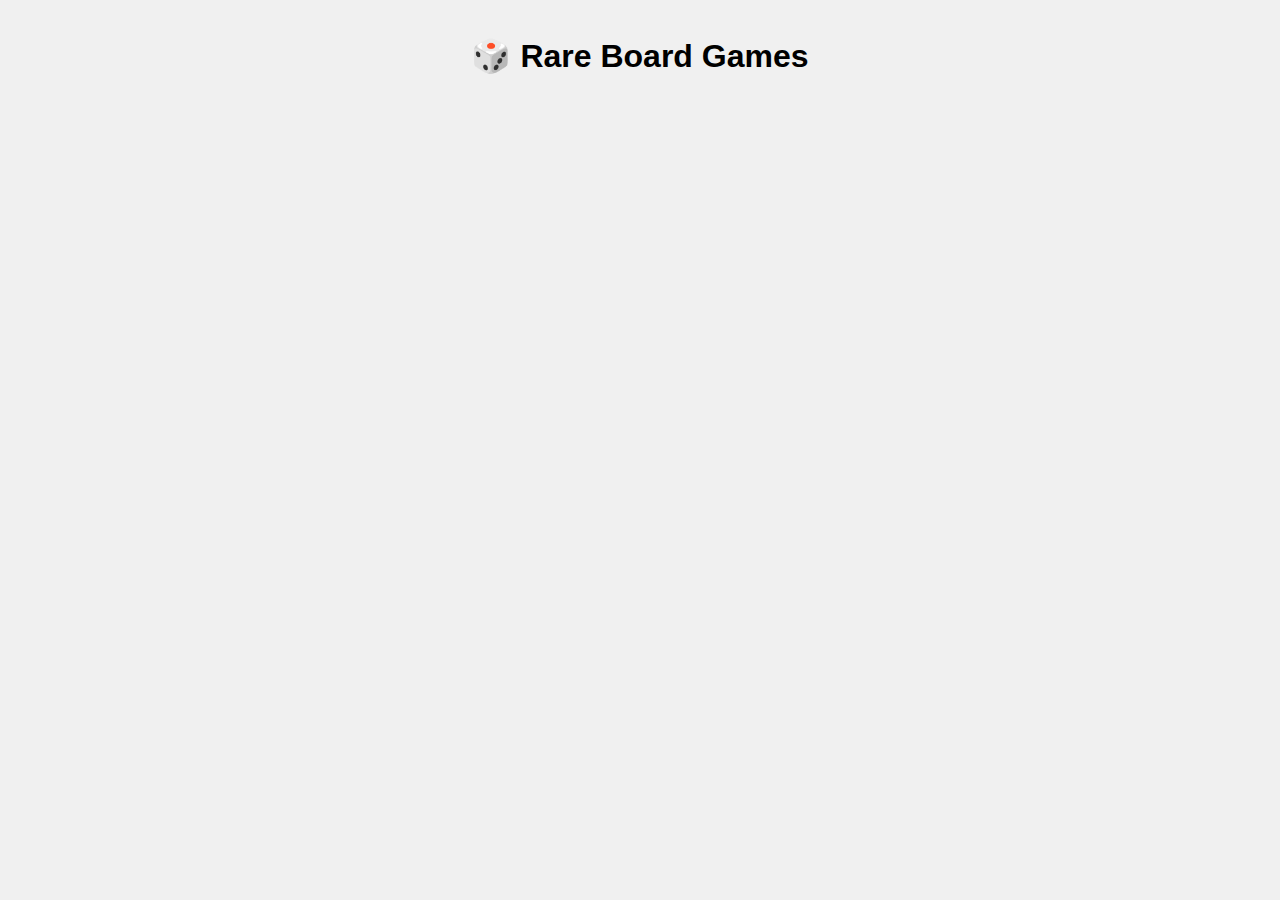
<file: boardgames.html>
<!DOCTYPE html>
<html lang="en">
<head>
  <meta charset="UTF-8" />
  <title>Rare Board Games</title>
  <link rel="stylesheet" href="style.css" />
  <script defer src="app.js"></script>
</head>
<body class="bg-gray-100 p-4">
  <h1 class="text-3xl font-bold mb-4">🎲 Rare Board Games</h1>
  <div id="boardGameList" class="grid grid-cols-1 sm:grid-cols-2 lg:grid-cols-3 gap-4"></div>
</body>
</html>
</file>
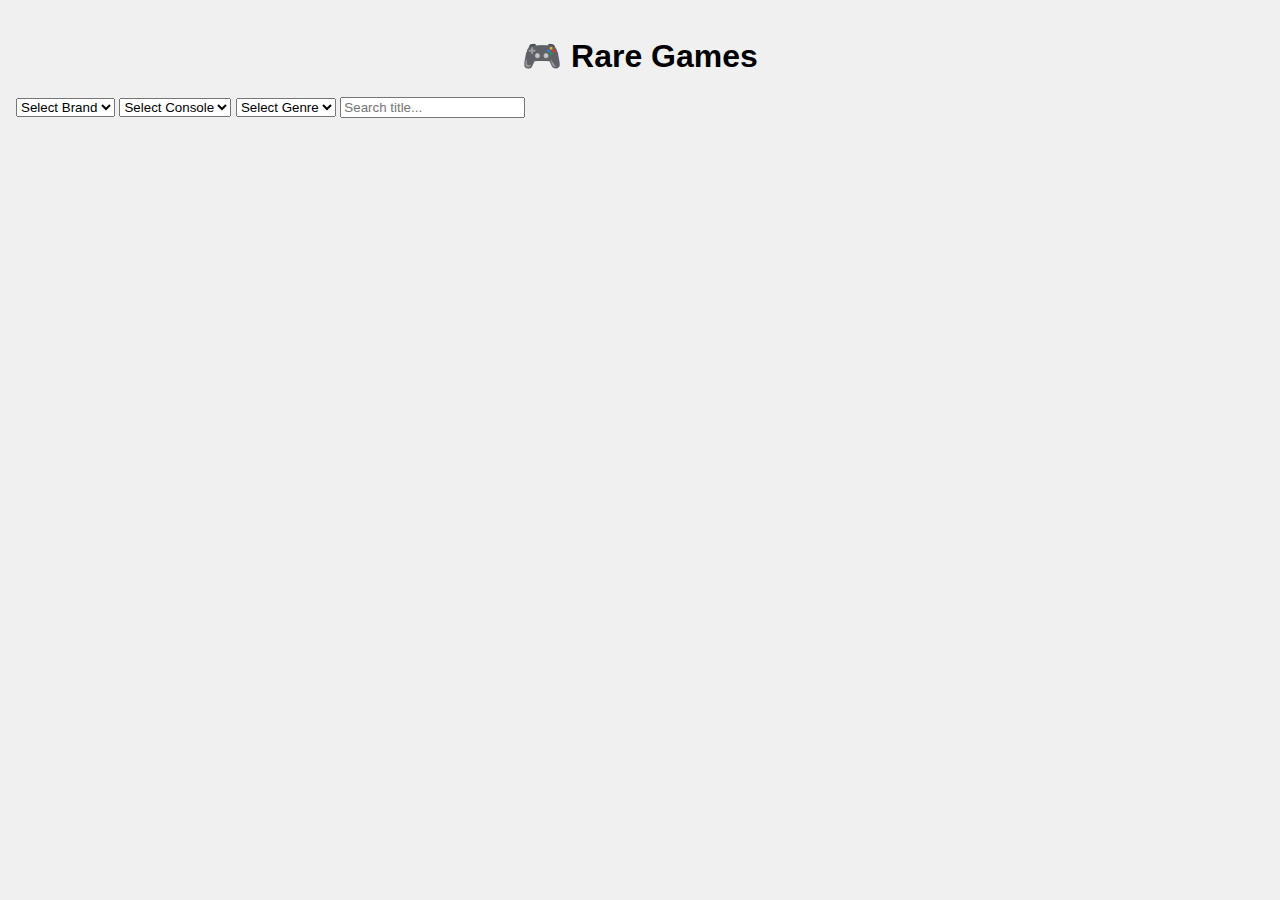
<file: games.html>
<!DOCTYPE html>
<html lang="en">
<head>
  <meta charset="UTF-8" />
  <title>Rare Games</title>
  <link rel="stylesheet" href="style.css" />
  <script defer src="app.js"></script>
</head>
<body class="bg-gray-100 p-4">
  <h1 class="text-3xl font-bold mb-4">🎮 Rare Games</h1>
  <div class="mb-4 flex flex-col sm:flex-row gap-2">
    <select id="brandSelect" class="p-2 border rounded w-full sm:w-auto">
      <option value="">Select Brand</option>
    </select>
    <select id="consoleSelect" class="p-2 border rounded w-full sm:w-auto">
      <option value="">Select Console</option>
    </select>
    <select id="genreSelect" class="p-2 border rounded w-full sm:w-auto">
      <option value="">Select Genre</option>
    </select>
    <input type="text" id="searchInput" class="p-2 border rounded w-full sm:w-auto" placeholder="Search title..." />
  </div>
  <div id="gameList" class="grid grid-cols-1 sm:grid-cols-2 lg:grid-cols-3 gap-4"></div>
</body>
</html>
</file>
<file: style.css>
body {
  font-family: sans-serif;
  margin: 0;
  padding: 1rem;
  background: #f0f0f0;
}
h1 {
  text-align: center;
}
.grid {
  display: grid;
  grid-template-columns: repeat(auto-fill, minmax(240px, 1fr));
  gap: 1rem;
  margin-top: 2rem;
}
.card {
  background: white;
  border-radius: 8px;
  padding: 1rem;
  box-shadow: 0 2px 6px rgba(0,0,0,0.1);
}
.card img {
  width: 100%;
  border-radius: 4px;
}
</file>
